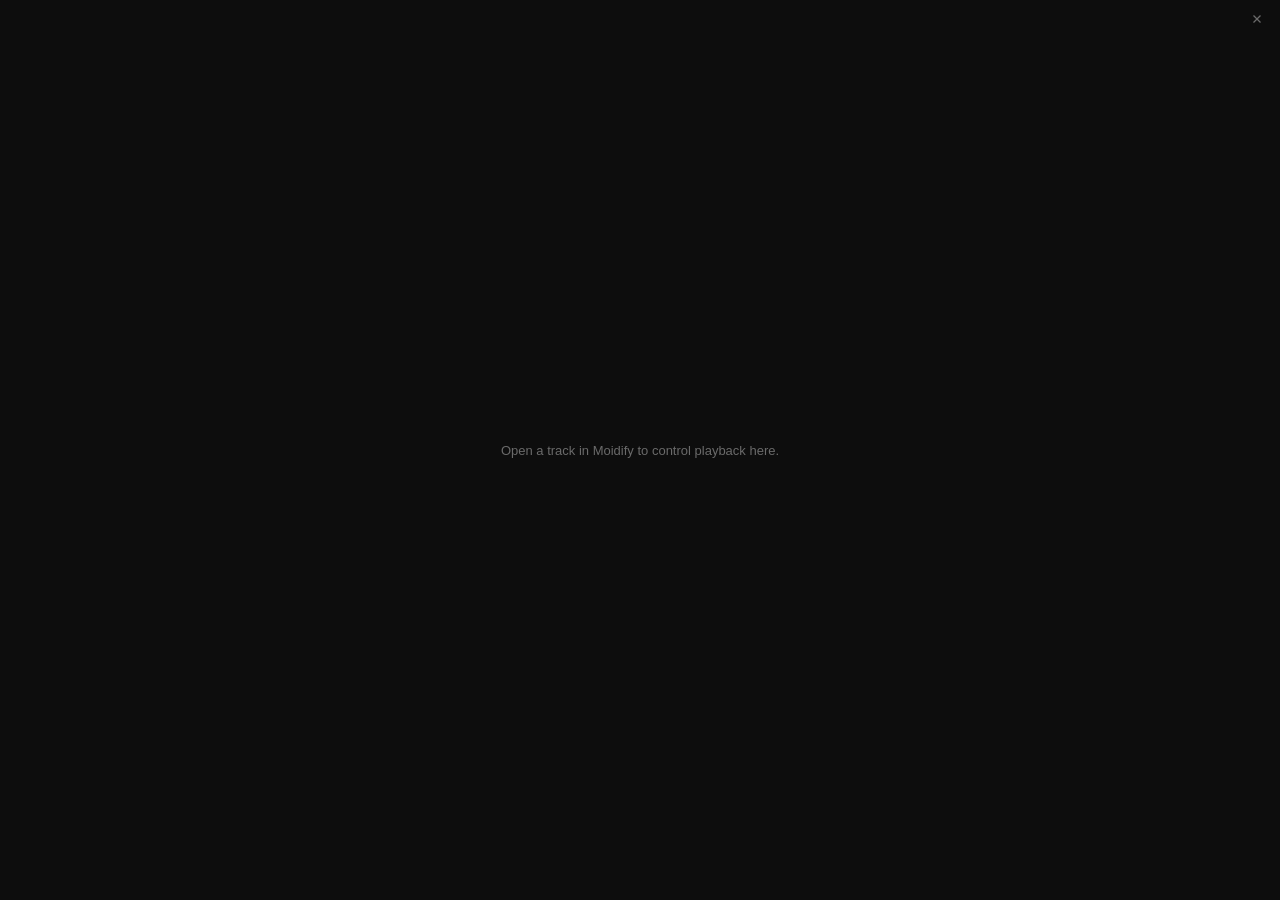
<file: static/mini-player.html>
<!DOCTYPE html>
<html lang="en">
<head>
  <meta charset="UTF-8">
  <meta name="viewport" content="width=device-width, initial-scale=1.0">
  <title>Moidify Mini Player</title>
  <link rel="icon" type="image/png" href="/static/logo.png">
  <style>
    *, *::before, *::after { box-sizing: border-box; margin: 0; padding: 0; }
    html, body {
      height: 100%;
      font-family: -apple-system, BlinkMacSystemFont, 'Segoe UI', Roboto, sans-serif;
      background: var(--bg, #0d0d0d);
      color: var(--text-primary, #fff);
      overflow: hidden;
      user-select: none;
    }
    body {
      display: flex;
      align-items: center;
      justify-content: center;
      height: 100vh;
      height: 100dvh;
    }
    #player {
      display: flex;
      align-items: center;
      gap: 12px;
      padding: 12px 16px;
      width: 100%;
      max-width: 420px;
    }
    #cover {
      width: 56px;
      height: 56px;
      border-radius: 8px;
      object-fit: cover;
      background: var(--bg-hover, #1f1f1f);
      flex-shrink: 0;
    }
    #info {
      flex: 1;
      min-width: 0;
    }
    #title {
      font-size: 14px;
      font-weight: 600;
      white-space: nowrap;
      overflow: hidden;
      text-overflow: ellipsis;
    }
    #artist {
      font-size: 12px;
      color: var(--text-secondary, #b3b3b3);
      white-space: nowrap;
      overflow: hidden;
      text-overflow: ellipsis;
      margin-top: 2px;
    }
    #controls {
      display: flex;
      align-items: center;
      gap: 4px;
      flex-shrink: 0;
    }
    button {
      background: none;
      border: none;
      color: var(--text-secondary, #b3b3b3);
      cursor: pointer;
      padding: 8px;
      border-radius: 50%;
      display: flex;
      align-items: center;
      justify-content: center;
      transition: background 0.15s, color 0.15s;
    }
    button:hover { background: var(--bg-hover, #1f1f1f); color: var(--text-primary, #fff); }
    button svg { display: block; }
    #close-btn {
      position: absolute;
      top: 8px;
      right: 8px;
      color: var(--text-muted, #6a6a6a);
      font-size: 18px;
      padding: 4px 8px;
      border-radius: 4px;
    }
    #close-btn:hover { color: var(--text-primary, #fff); background: var(--bg-hover, #1f1f1f); }
    #empty {
      display: none;
      text-align: center;
      color: var(--text-muted, #6a6a6a);
      font-size: 13px;
      padding: 24px;
    }
  </style>
</head>
<body>
  <div id="player">
    <img id="cover" src="/static/logo.png" alt="">
    <div id="info">
      <div id="title">Not playing</div>
      <div id="artist"></div>
    </div>
    <div id="controls">
      <button id="prev-btn" title="Previous">
        <svg viewBox="0 0 24 24" width="18" height="18" fill="currentColor"><polygon points="19,20 9,12 19,4"/><rect x="5" y="4" width="2" height="16" rx="1"/></svg>
      </button>
      <button id="play-btn" title="Play">
        <svg viewBox="0 0 24 24" width="22" height="22" fill="currentColor"><polygon points="8,5 19,12 8,19"/></svg>
      </button>
      <button id="next-btn" title="Next">
        <svg viewBox="0 0 24 24" width="18" height="18" fill="currentColor"><polygon points="5,20 15,12 5,4"/><rect x="17" y="4" width="2" height="16" rx="1"/></svg>
      </button>
    </div>
  </div>
    <button id="close-btn" title="Close"><svg viewBox="0 0 24 24" width="14" height="14" fill="none" stroke="currentColor" stroke-width="2"><line x1="18" y1="6" x2="6" y2="18"/><line x1="6" y1="6" x2="18" y2="18"/></svg></button>
  <div id="empty">Open a track in Moidify to control playback here.</div>

  <script>
    var cover = document.getElementById('cover');
    var title = document.getElementById('title');
    var artist = document.getElementById('artist');
    var playBtn = document.getElementById('play-btn');
    var prevBtn = document.getElementById('prev-btn');
    var nextBtn = document.getElementById('next-btn');
    var closeBtn = document.getElementById('close-btn');
    var player = document.getElementById('player');
    var empty = document.getElementById('empty');

    function update() {
      try {
        var w = window.opener || window.parent;
        if (!w || !w.state || !w.state.queue || !w.state.queue.length) {
          player.style.display = 'none';
          empty.style.display = 'block';
          return;
        }
        player.style.display = 'flex';
        empty.style.display = 'none';
        var track = w.state.queue[w.state.currentIndex];
        if (!track) { player.style.display = 'none'; empty.style.display = 'block'; return; }
        cover.src = '/api/cover/' + track.id;
        cover.onerror = function() { this.src = '/static/logo.png'; };
        title.textContent = track.title || 'Unknown';
        artist.textContent = track.artist || '';
        var paused = w.audio ? w.audio.paused : true;
        playBtn.innerHTML = paused
          ? '<svg viewBox="0 0 24 24" width="22" height="22" fill="currentColor"><polygon points="8,5 19,12 8,19"/></svg>'
          : '<svg viewBox="0 0 24 24" width="22" height="22" fill="currentColor"><rect x="6" y="4" width="4" height="16" rx="1"/><rect x="14" y="4" width="4" height="16" rx="1"/></svg>';
      } catch(e) {
        player.style.display = 'none';
        empty.style.display = 'block';
        empty.textContent = 'Connection to main window lost.';
      }
    }

    function callOpener(fn) {
      try {
        var w = window.opener || window.parent;
        if (w && typeof w[fn] === 'function') w[fn]();
      } catch(e) {}
    }

    playBtn.addEventListener('click', function() { callOpener('togglePlay'); setTimeout(update, 60); });
    prevBtn.addEventListener('click', function() { callOpener('prevTrack'); setTimeout(update, 60); });
    nextBtn.addEventListener('click', function() { callOpener('nextTrack'); setTimeout(update, 60); });
    closeBtn.addEventListener('click', function() { window.close(); });

    setInterval(update, 500);
    update();

    document.addEventListener('keydown', function(e) {
      if (e.code === 'Space') { e.preventDefault(); playBtn.click(); }
      if (e.code === 'ArrowLeft') prevBtn.click();
      if (e.code === 'ArrowRight') nextBtn.click();
    });
  </script>
</body>
</html>
</file>
